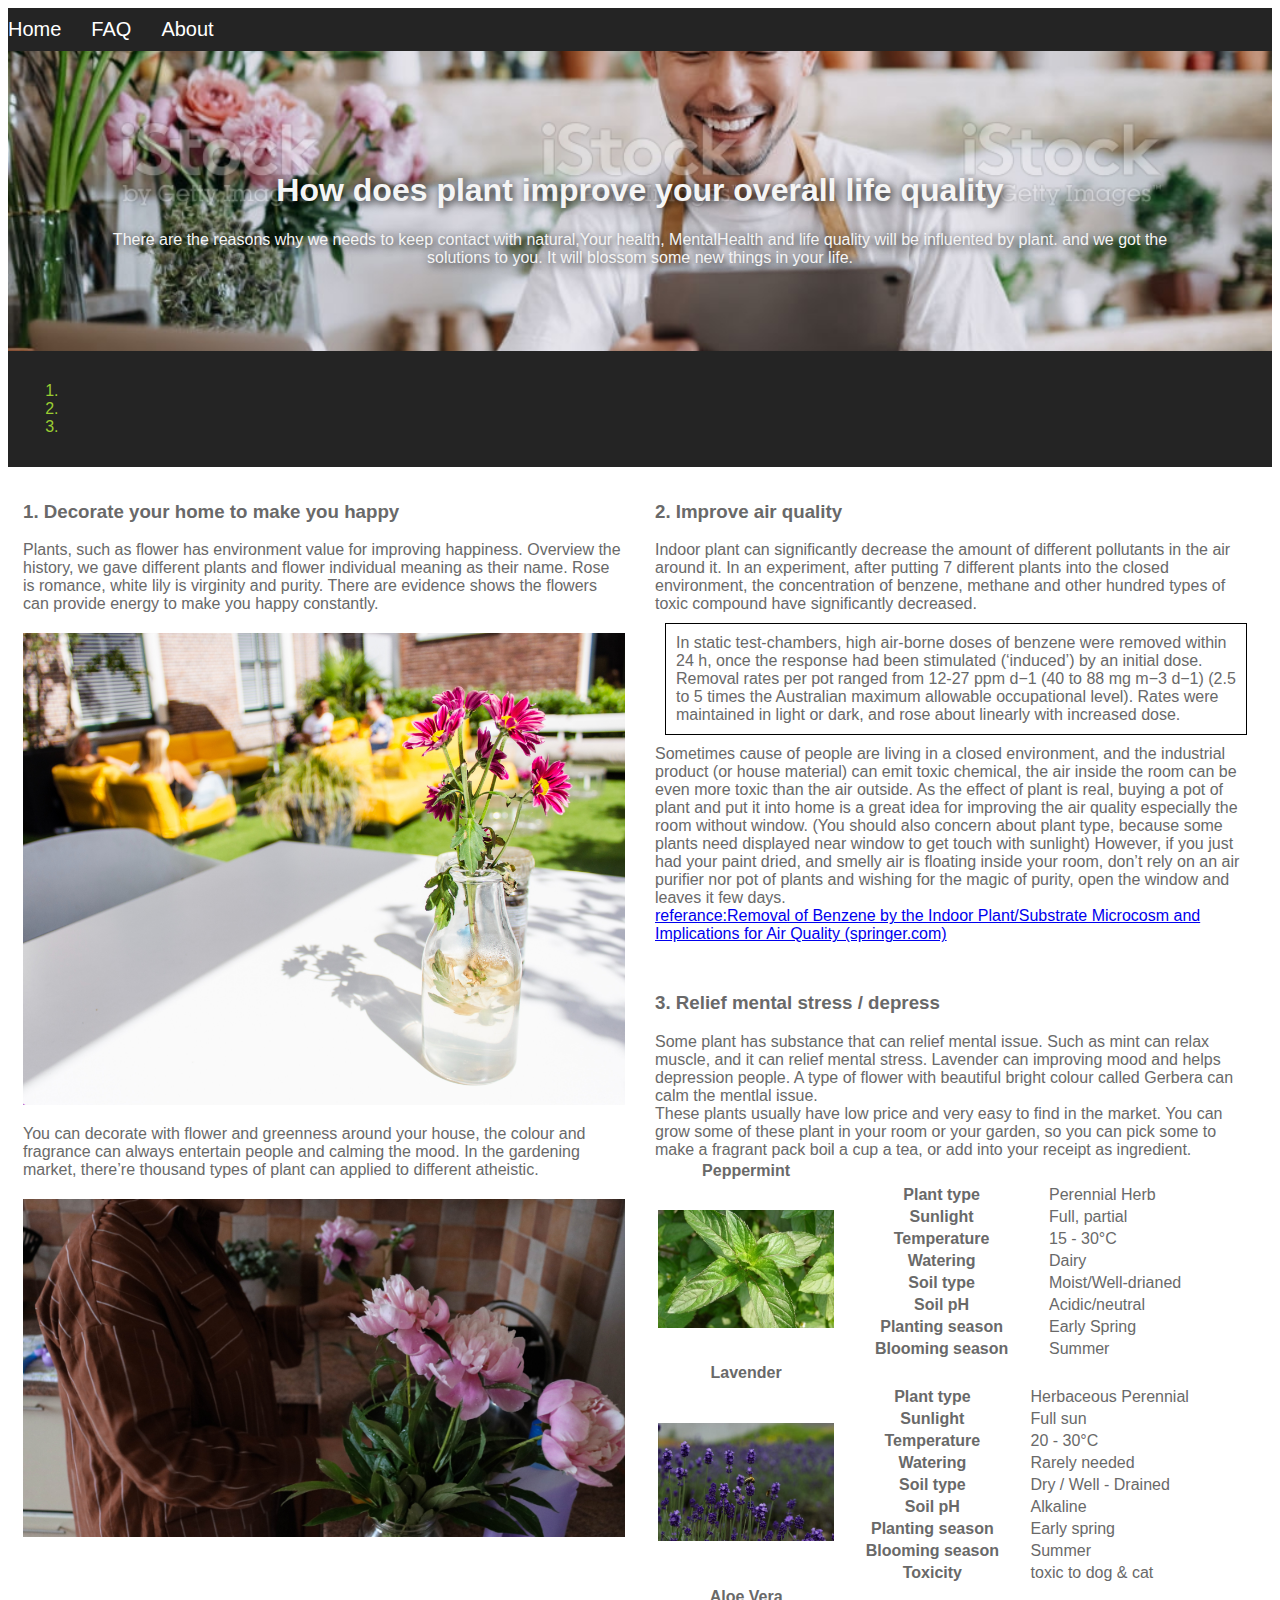
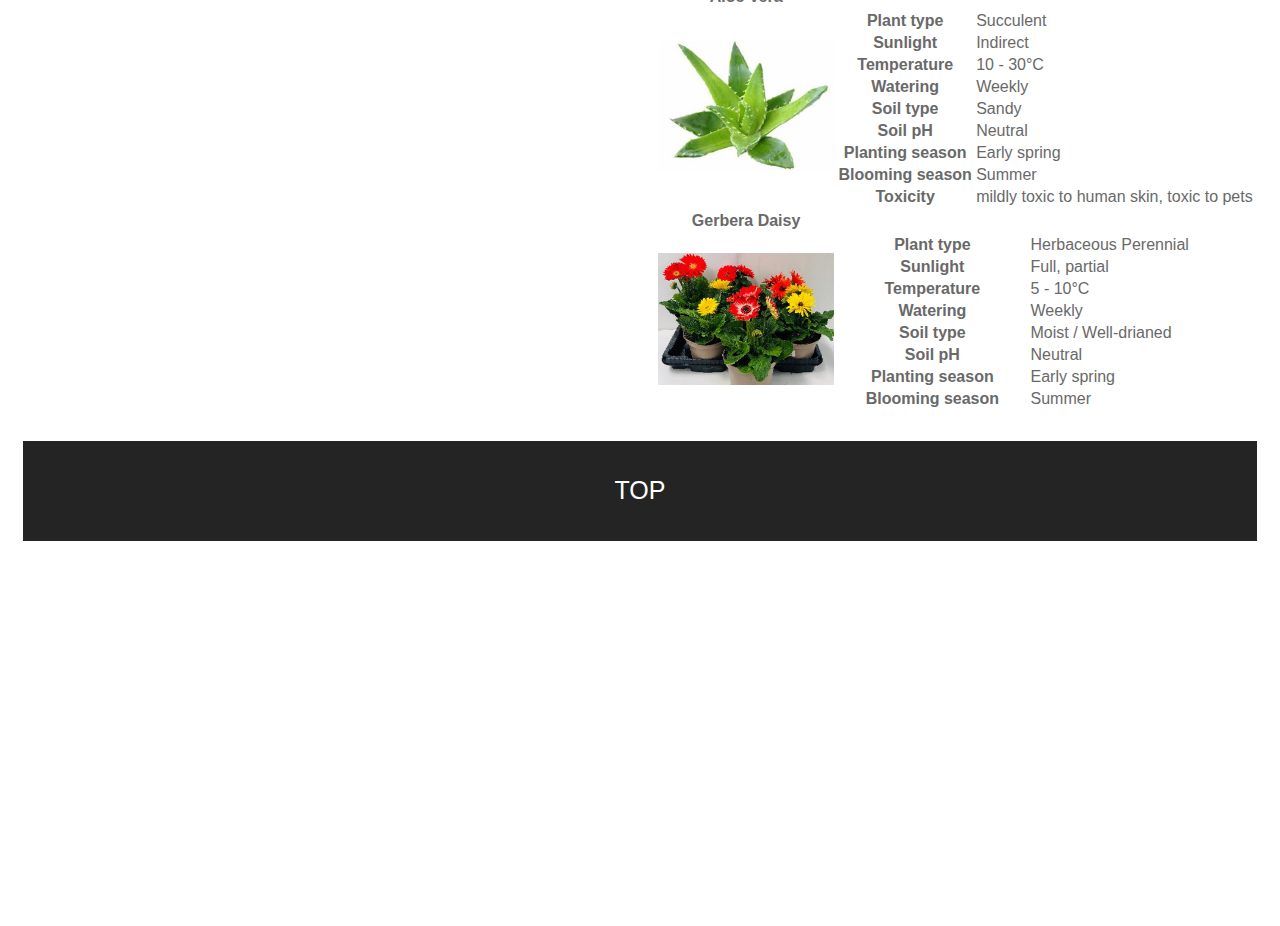
<file: 2.html>
<!DOCTYPE html><html>
    <meta name="viewport"content="width=device-width, initial-scale=1.0">
<head>
<title>2.MentalHealth&AirQuality</title>
        <link rel="icon" type="image/x-icon" href="images/favicon.ico">
        <link rel="stylesheet" href="textstyle.css">
        </head>


<body>

<div class='topnav'>
    <a href='index.html'>Home</a>
    <a href='faq.html'>  FAQ</a>
    <a href='about.html'>About</a>

<div class='header col-12' style="background-image: url('images/istockphoto-1317277259.jpg');">
    <h1>How does plant improve your overall life quality</h1>
    <p> There are the reasons why we needs to keep contact with natural,Your health, MentalHealth and life quality will be influented by plant. 
        and we got the solutions to you. It will blossom some new things in your life.</p>
</div></div>


<div class="col-12 subtitle">
    <ol><li></li>
        <li></li>
        <li></li>
    </ol>

</div>

<div class="col-6 text">
    <h3>1.	Decorate your home to make you happy</h3>
Plants, such as flower has environment value for improving happiness. Overview the history, we gave different plants and flower individual meaning as their name. Rose is romance, white lily is virginity and purity. There are evidence shows the flowers can provide energy to make you happy constantly.
<img class='large_img' src='images/louis-hansel-p3dKWieq-uw-unsplash.jpg'>
You can decorate with flower and greenness around your house, the colour and fragrance can always entertain people and calming the mood. In the gardening market, there’re thousand types of plant can applied to different atheistic.  
<img class="large_img" src='images/kristina-akopova-OwriRibq_us-unsplash.jpg'>
</div>

<div class="col-6 text">
<h3>2.	Improve air quality</h3>
Indoor plant can significantly decrease the amount of different pollutants in the air around it. In an experiment, after putting 7 different plants into the closed environment, the concentration of benzene, methane and other hundred types of toxic compound have significantly decreased.
<div style="border:1px solid black; padding: 10px;margin: 10px;">In static test-chambers, high air-borne doses of benzene were removed within 24 h, once the response had been stimulated (‘induced’) by an initial dose. Removal rates per pot ranged from 12-27 ppm d−1 (40 to 88 mg m−3 d−1) (2.5 to 5 times the Australian maximum allowable occupational level). Rates were maintained in light or dark, and rose about linearly with increased dose.</div>
Sometimes cause of people are living in a closed environment, and the industrial product (or house material) can emit toxic chemical, the air inside the room can be even more toxic than the air outside. As the effect of plant is real, buying a pot of plant and put it into home is a great idea for improving the air quality especially the room without window. 
(You should also concern about plant type, because some plants need displayed near window to get touch with sunlight)
However, if you just had your paint dried, and smelly air is floating inside your room, don’t rely on an air purifier nor pot of plants and wishing for the magic of purity, open the window and leaves it few days.
<br><a href="https://link.springer.com/content/pdf/10.1023/B:WATE.0000038896.55713.5b.pdf">referance:Removal of Benzene by the Indoor Plant/Substrate Microcosm and Implications for Air Quality (springer.com)</a>
</div>

<div class="col-6 text">
    <h3>3.	Relief mental stress / depress</h3>
    Some plant has substance that can relief mental issue. Such as mint can relax muscle, and it can relief mental stress. Lavender can improving mood and helps depression people. A type of flower with beautiful bright colour called Gerbera can calm the mentlal issue. 
<br>
These plants usually have low price and very easy to find in the market. You can grow some of these plant in your room or your garden, so you can pick some to make a fragrant pack boil a cup a tea, or add into your receipt as ingredient. 

<table>     <th>Peppermint</th></tr>
    <th rowspan="10" style="width: 30%;"><img style="width:100%;" src="images/Picture1.jpg"></th>
        <tr><th>Plant type</th>     <td>Perennial Herb      </td></tr>
        <tr><th>Sunlight</th>       <td>Full, partial       </td></tr>
        <tr><th>Temperature</th>    <td>15 - 30°C           </td></tr>
        <tr><th>Watering</th>       <td>Dairy               </td></tr>
        <tr><th>Soil type</th>      <td>Moist/Well-drianed  </td></tr>
        <tr><th>Soil pH</th>        <td>Acidic/neutral      </td></tr>
        <tr><th>Planting season</th><td>Early Spring        </td></tr>
        <tr><th>Blooming season</th><td>Summer              </td></tr>
  </table>
<table>   <th>Lavender</th></tr>
  <th rowspan="11" style="width: 30%;"><img style="width:100%;" src="images/Picture2.jpg"></th>
      <tr><th>Plant type</th>     <td>Herbaceous Perennial  </td></tr>
      <tr><th>Sunlight</th>       <td>Full sun              </td></tr>
      <tr><th>Temperature</th>    <td>20 - 30°C             </td></tr>
      <tr><th>Watering</th>       <td>Rarely needed         </td></tr>
      <tr><th>Soil type</th>      <td>Dry / Well - Drained  </td></tr>
      <tr><th>Soil pH</th>        <td>Alkaline              </td></tr>
      <tr><th>Planting season</th><td>Early spring          </td></tr>
      <tr><th>Blooming season</th><td>Summer                </td></tr>
      <tr><th>Toxicity</th>       <td>toxic to dog & cat    </td></tr>
</table>
<table> <th>Aloe Vera</th></tr>
<th rowspan="11" style="width: 30%;"><img style="width:100%;" src="images/Picture3.jpg"></th>
    <tr><th>Plant type</th>     <td>Succulent               </td></tr>
    <tr><th>Sunlight</th>       <td>Indirect                </td></tr>
    <tr><th>Temperature</th>    <td>10 - 30°C               </td></tr>
    <tr><th>Watering</th>       <td>Weekly                  </td></tr>
    <tr><th>Soil type</th>      <td>Sandy                   </td></tr>
    <tr><th>Soil pH</th>        <td>Neutral                 </td></tr>
    <tr><th>Planting season</th><td>Early spring            </td></tr>
    <tr><th>Blooming season</th><td>Summer                  </td></tr>
    <tr><th>Toxicity</th>       <td>mildly toxic to human skin, toxic to pets</td></tr>
</table>
<table> <th>Gerbera Daisy</th></tr>
<th rowspan="10" style="width: 30%;"><img style="width:100%;" src="images/Picture4.jpg"></th>
    <tr><th>Plant type</th>     <td>Herbaceous Perennial    </td></tr>
    <tr><th>Sunlight</th>       <td>Full, partial           </td></tr>
    <tr><th>Temperature</th>    <td>5 - 10°C                </td></tr>
    <tr><th>Watering</th>       <td>Weekly                  </td></tr>
    <tr><th>Soil type</th>      <td>Moist / Well-drianed    </td></tr>
    <tr><th>Soil pH</th>        <td>Neutral                 </td></tr>
    <tr><th>Planting season</th><td>Early spring            </td></tr>
    <tr><th>Blooming season</th><td>Summer                  </td></tr>
</table>
</div>



<div class="col-12 bottomnav">
    <button onclick="topFunction()" id="myBtn" class='container'>TOP</button>
<script>
    var mybutton = document.getElementById("myBtn");
    // When the user clicks on the button, scroll to the top of the document
    function topFunction() {
        document.body.scrollTop = 0;
        document.documentElement.scrollTop = 0;}
</script>
</div>

</body>
</html>
</file>
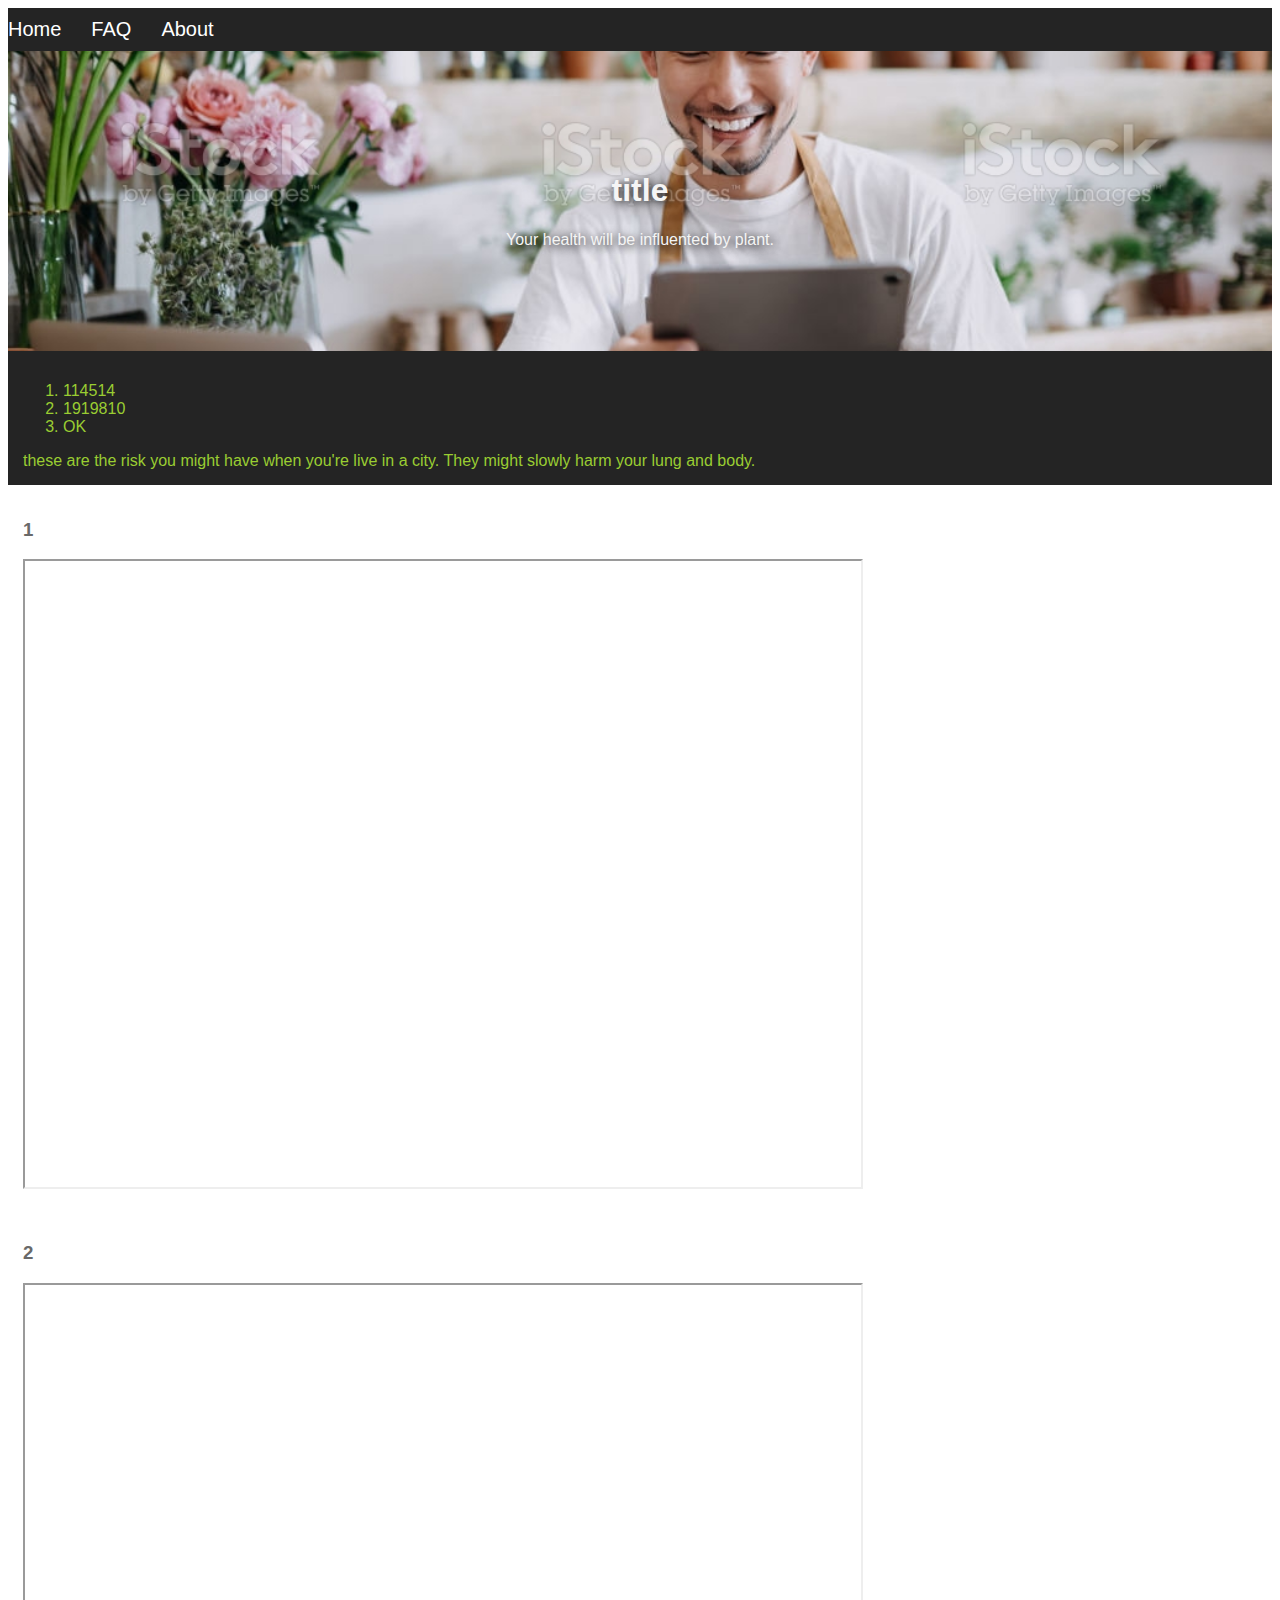
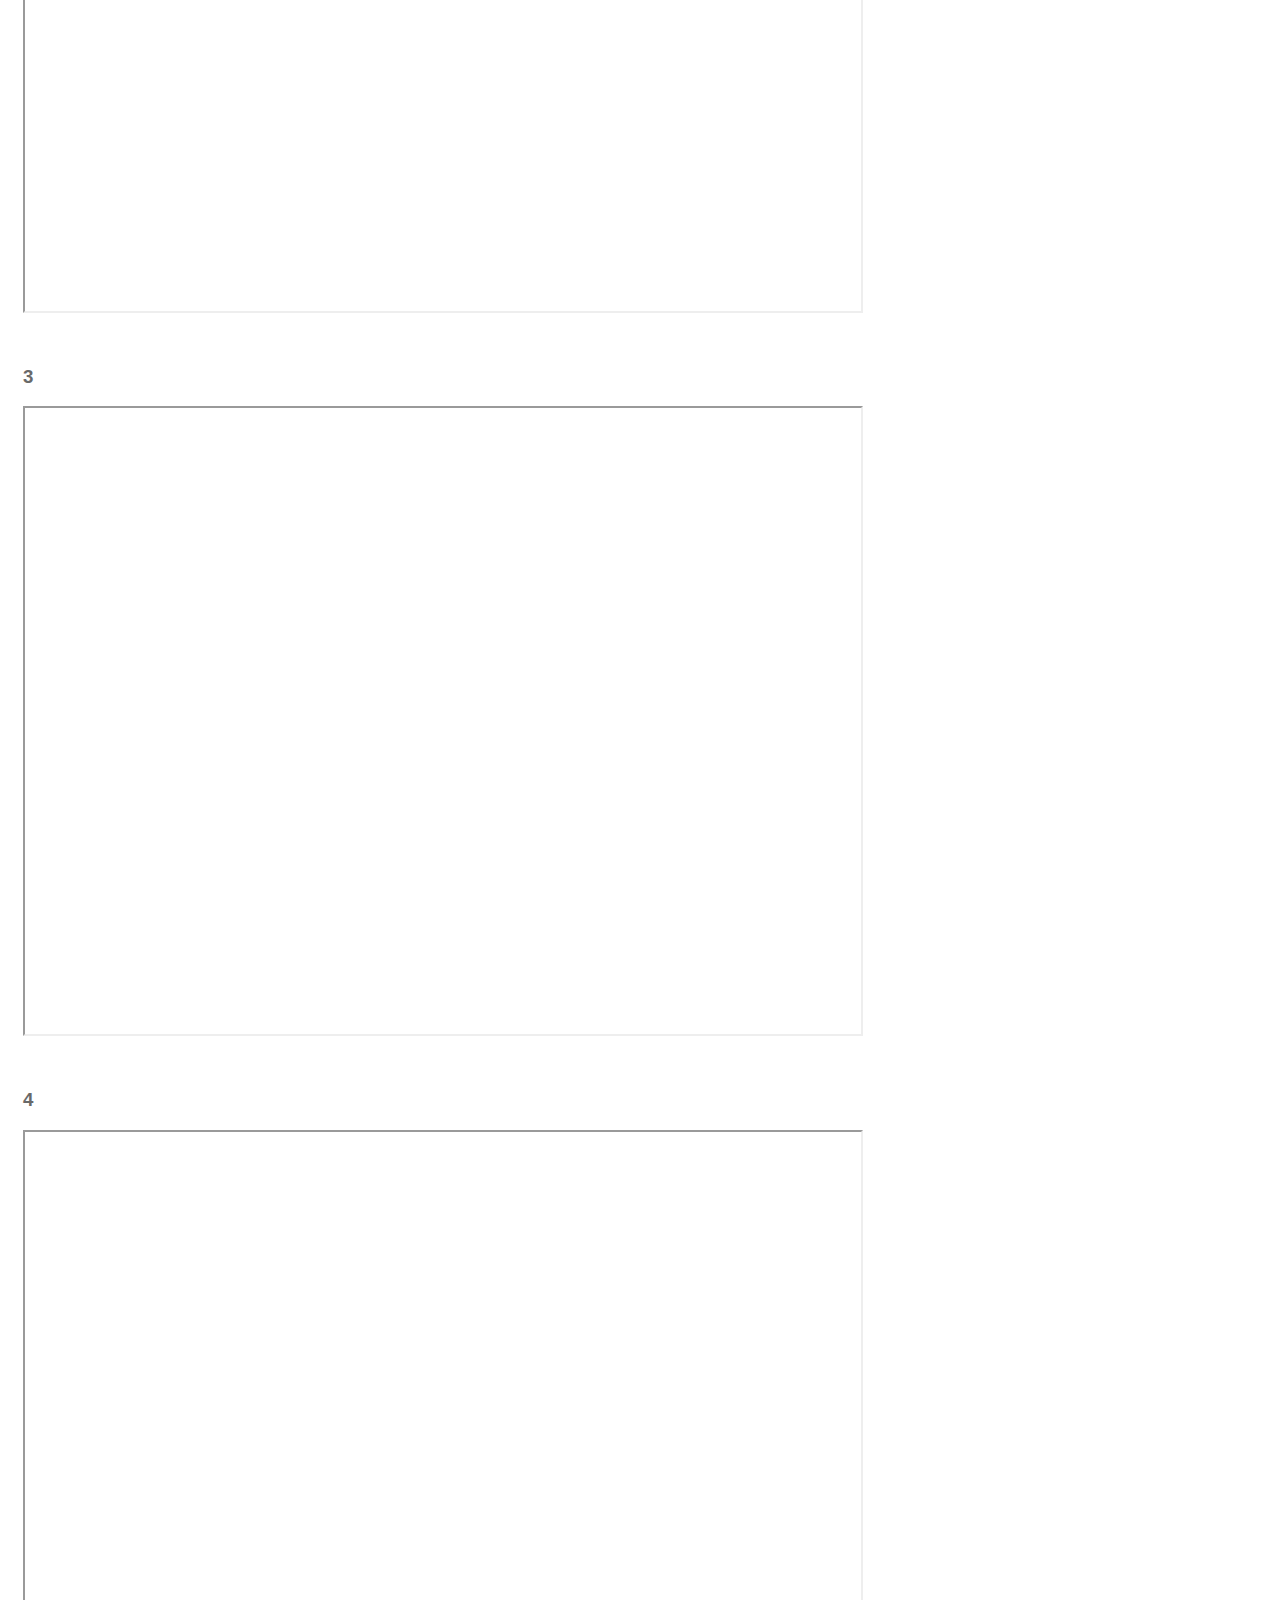
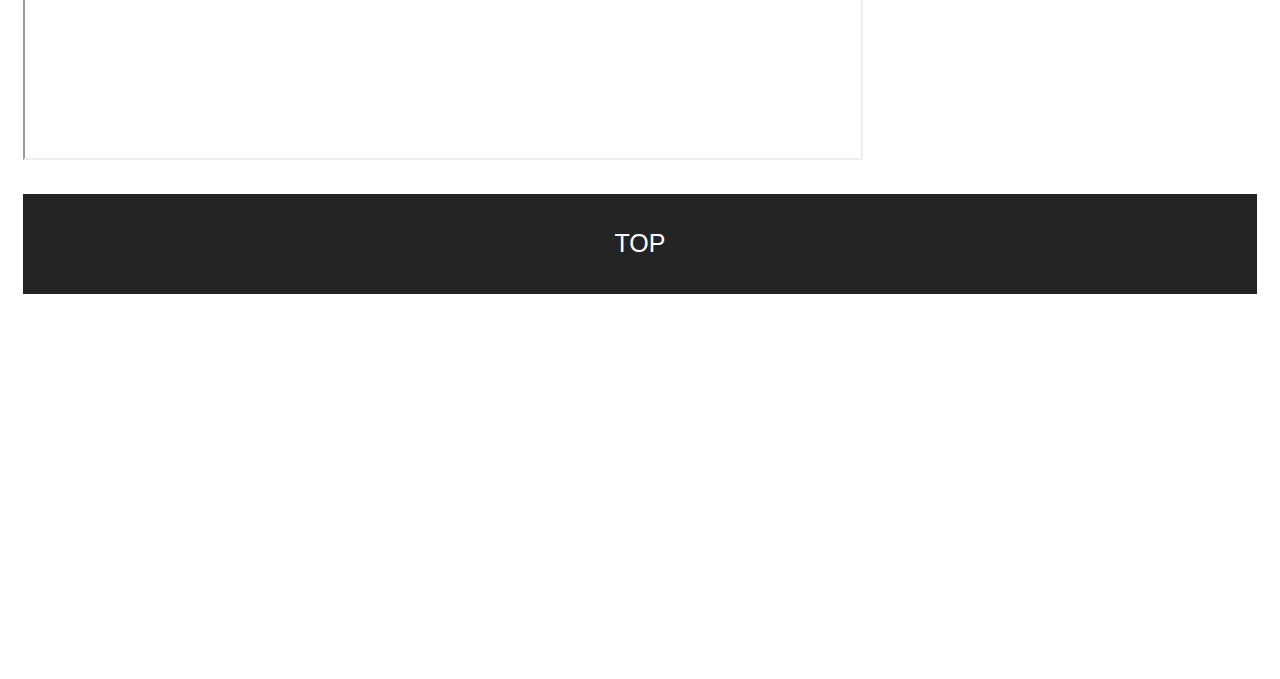
<file: 3.html>
<!DOCTYPE html><html>
    <meta name="viewport"content="width=device-width, initial-scale=1.0">
<head>
<title>3.test</title>
        <link rel="stylesheet" href="textstyle.css">
        <link rel="icon" type="image/x-icon" href="images/favicon.ico">
        </head>


<body>

<div class='topnav'>
    <a href='index.html'>Home</a>
    <a href='faq.html'>  FAQ</a>
    <a href='about.html'>About</a>

<div class='header col-12' style="background-image: url('images/istockphoto-1317277259.jpg');">
    <h1>title</h1>
    <p>Your health will be influented by plant.</p>
</div></div>


<div class="col-12 subtitle">
    <ol><li>114514</li>
        <li>1919810</li>
        <li>OK</li>
    </ol>

    these are the risk you might have when you're live in a city.
    They might slowly harm your lung and body.
</div>

<div class="col-12 text">
    <h3>1</h3>
    <iframe width="840" height="630"
    src="https://www.youtube.com/embed/F37EGZI-Vqs">
    </iframe>
</div>

<div class="col-12 text">
    <h3>2</h3>
    <iframe width="840" height="630"
    src="https://www.youtube.com/embed/LZhnCxG5c6s">
    </iframe>
</div>

<div class="col-12 text">
    <h3>3</h3>
    <iframe width="840" height="630"
    src="https://www.youtube.com/embed/Jh5oX0VRnzk">
    </iframe>
</div>

<div class="col-12 text">
    <h3>4</h3>
    <iframe width="840" height="630"
    src="https://www.youtube.com/embed/WZd4G7ULalk">
    </iframe>
</div>

<div class="col-12 bottomnav" ">
    <button onclick="topFunction()" id="myBtn" class='container'>TOP</button>
<script>
    var mybutton = document.getElementById("myBtn");
    // When the user clicks on the button, scroll to the top of the document
    function topFunction() {
        document.body.scrollTop = 0;
        document.documentElement.scrollTop = 0;}
</script>
</div>

</body>
</html>
</file>
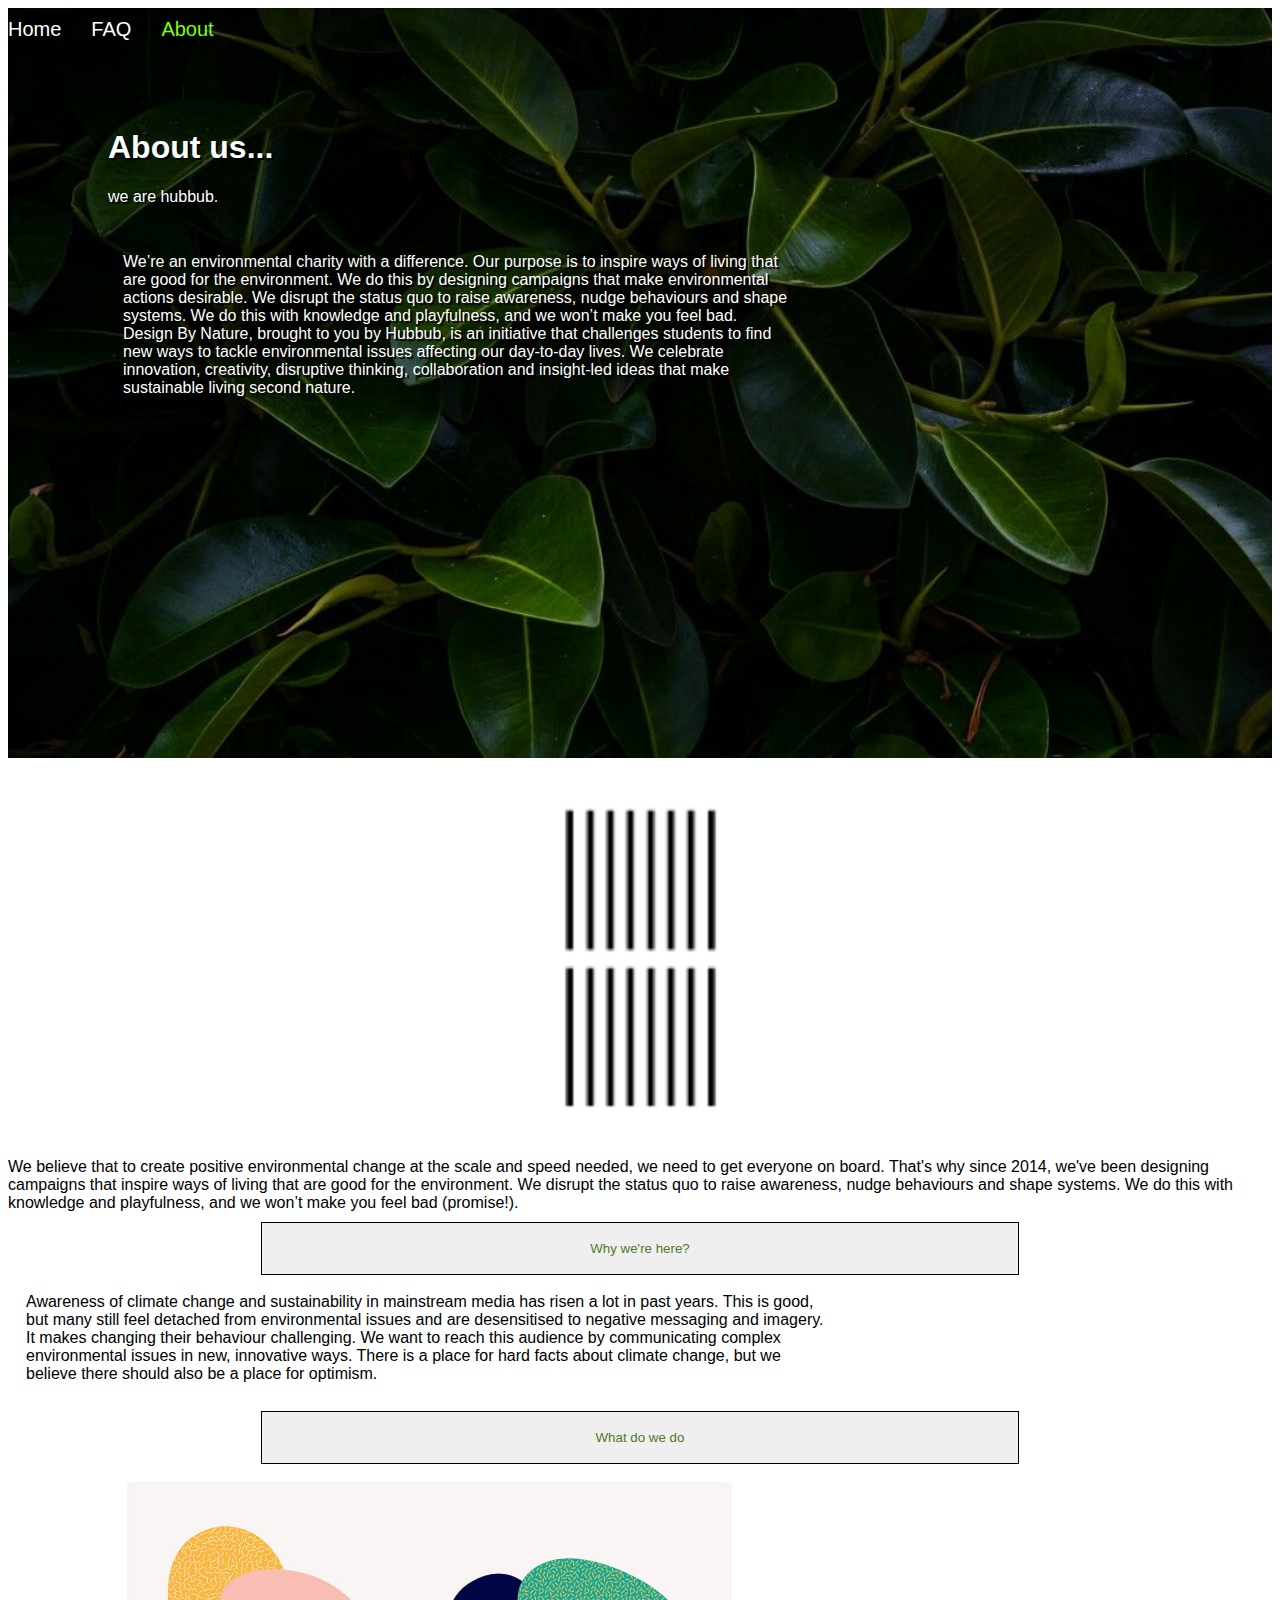
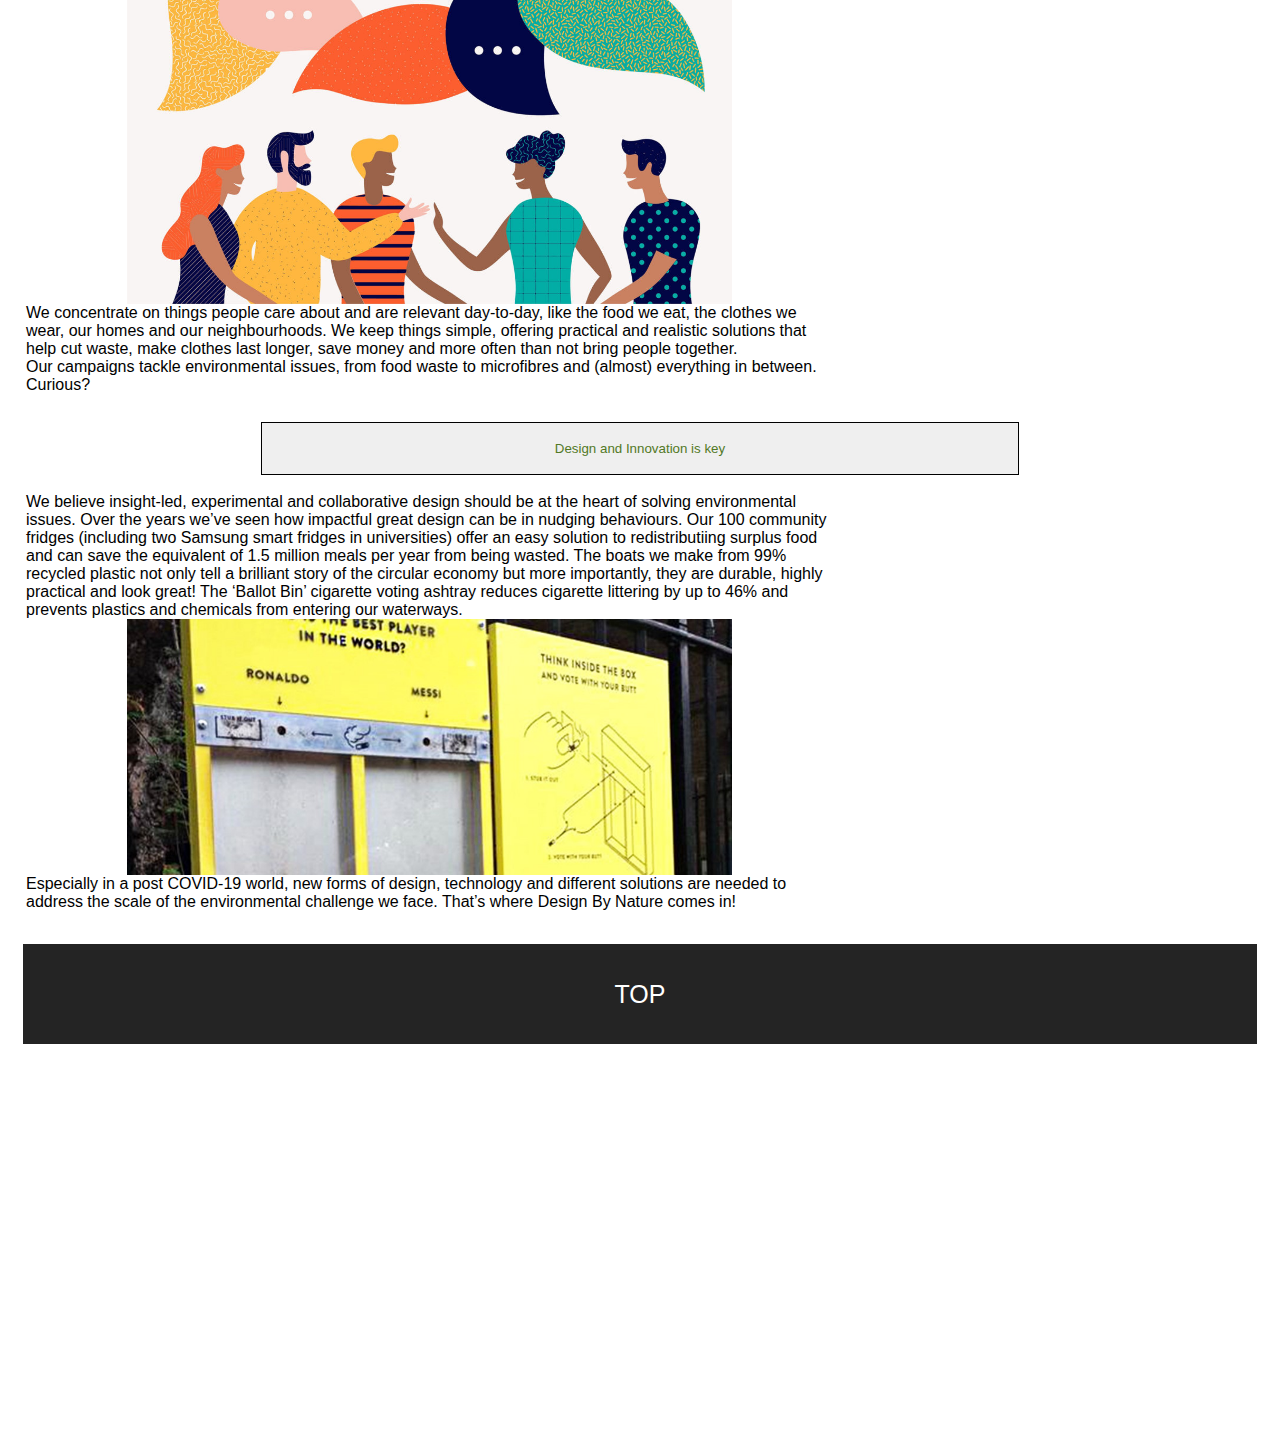
<file: about.html>
<!DOCTYPE html>
<html>
<meta name="viewport"content="width=device-width, initial-scale=1.0">
    <head>
<title>HealthyHome - AboutUs</title>
        <link rel="stylesheet" href="style-menu.css">
        <link rel="icon" type="image/x-icon" href="images/favicon.ico">
</head>


<body>

    <div class='topnav'>
        <a href='index.html'>                   Home</a>
        <a href='faq.html'>                     FAQ</a>
        <a class='active'href='about.html'>     About</a>

    <div class='header' style='height:750px;background-image: url(images/Aboutbg.jpg);'><h1>About us...</h1>
        <p>we are hubbub.</p>
        <p class='col-8'>We’re an environmental charity with a difference. Our purpose is to inspire ways of living 
            that are good for the environment. We do this by designing campaigns that make 
            environmental actions desirable. We disrupt the status quo to raise awareness, nudge 
            behaviours and shape systems. We do this with knowledge and playfulness, and we 
            won’t make you feel bad. <br>
            Design By Nature, brought to you by Hubbub, is an initiative that challenges students to 
            find new ways to tackle environmental issues affecting our day-to-day lives. We celebrate 
            innovation, creativity, disruptive thinking, collaboration and insight-led ideas that make 
            sustainable living second nature.</p></div></div>
            
    <img src="images/hubbublogo.png" style="display:block; margin: auto;">
 
        We believe that to create positive environmental change at the 
        scale and speed needed, we need to get everyone on board. 
        That's why since 2014, we've been designing campaigns that 
        inspire ways of living that are good for the environment. We 
        disrupt the status quo to raise awareness, nudge behaviours 
        and shape systems. We do this with knowledge and playfulness, 
        and we won’t make you feel bad (promise!).

    <button class="accordion col-12">Why we're here?</button>
        <div class="panel col-8">
            Awareness of climate change and sustainability in mainstream 
            media has risen a lot in past years. This is good, but many still 
            feel detached from environmental issues and are desensitised to 
            negative messaging and imagery. It makes changing their behaviour 
            challenging. We want to reach this audience by communicating 
            complex environmental issues in new, innovative ways. There is a 
            place for hard facts about climate change, but we believe there should 
            also be a place for optimism.
        </div>
    <button class="accordion col-12">What do we do</button>
        <div class="panel col-8">
            <img src="images/about2.jpg" style="width:75%;margin: auto; display: block;">
            We concentrate on things people care about and are relevant 
            day-to-day, like the food we eat, the clothes we wear, our homes 
            and our neighbourhoods. We keep things simple, offering practical 
            and realistic solutions that help cut waste, make clothes last longer, 
            save money and more often than not bring people together. <br>
            Our campaigns tackle environmental issues, from food waste to 
            microfibres and (almost) everything in between. Curious?         
        </div>
    <button class="accordion col-12">Design and Innovation is key</button>
        <div class="panel col-8">
            We believe insight-led, experimental and collaborative design should 
            be at the heart of solving environmental issues. Over the years we’ve 
            seen how impactful great design can be in nudging behaviours. Our 100 
            community fridges (including two Samsung smart fridges in universities) 
            offer an easy solution to redistributiing surplus food and can save the 
            equivalent of 1.5 million meals per year from being wasted. The boats 
            we make from 99% recycled plastic not only tell a brilliant story of 
            the circular economy but more importantly, they are durable, highly 
            practical and look great! The ‘Ballot Bin’ cigarette voting ashtray reduces 
            cigarette littering by up to 46% and prevents plastics and chemicals 
            from entering our waterways. <br>
            <img src="images/about3.jfif" style="width:75%;margin: auto; display: block;">
            Especially in a post COVID-19 world, new forms of design, technology 
            and different solutions are needed to address the scale of the 
            environmental challenge we face. 
            That’s where Design By Nature comes in!
        </div>
<script>
    var acc = document.getElementsByClassName("accordion");
    var i;
    
    for (i = 0; i < acc.length; i++) {
      acc[i].addEventListener("click", function() {
        /* Toggle between adding and removing the "active" class,
        to highlight the button that controls the panel */
        this.classList.toggle("active");
    
        /* Toggle between hiding and showing the active panel */
        var panel = this.nextElementSibling;
        if (panel.style.display === "block") {
          panel.style.display = "none";
        } else {
          panel.style.display = "block";
        }
      });
    }
    </script>

<div class="col-12 bottomnav">
    <button onclick="topFunction()" id="myBtn" class='container'>TOP</button>
<script>
    var mybutton = document.getElementById("myBtn");
    // When the user clicks on the button, scroll to the top of the document
    function topFunction() {
        document.body.scrollTop = 0;
        document.documentElement.scrollTop = 0;}
</script>
</body>
</html>
</file>
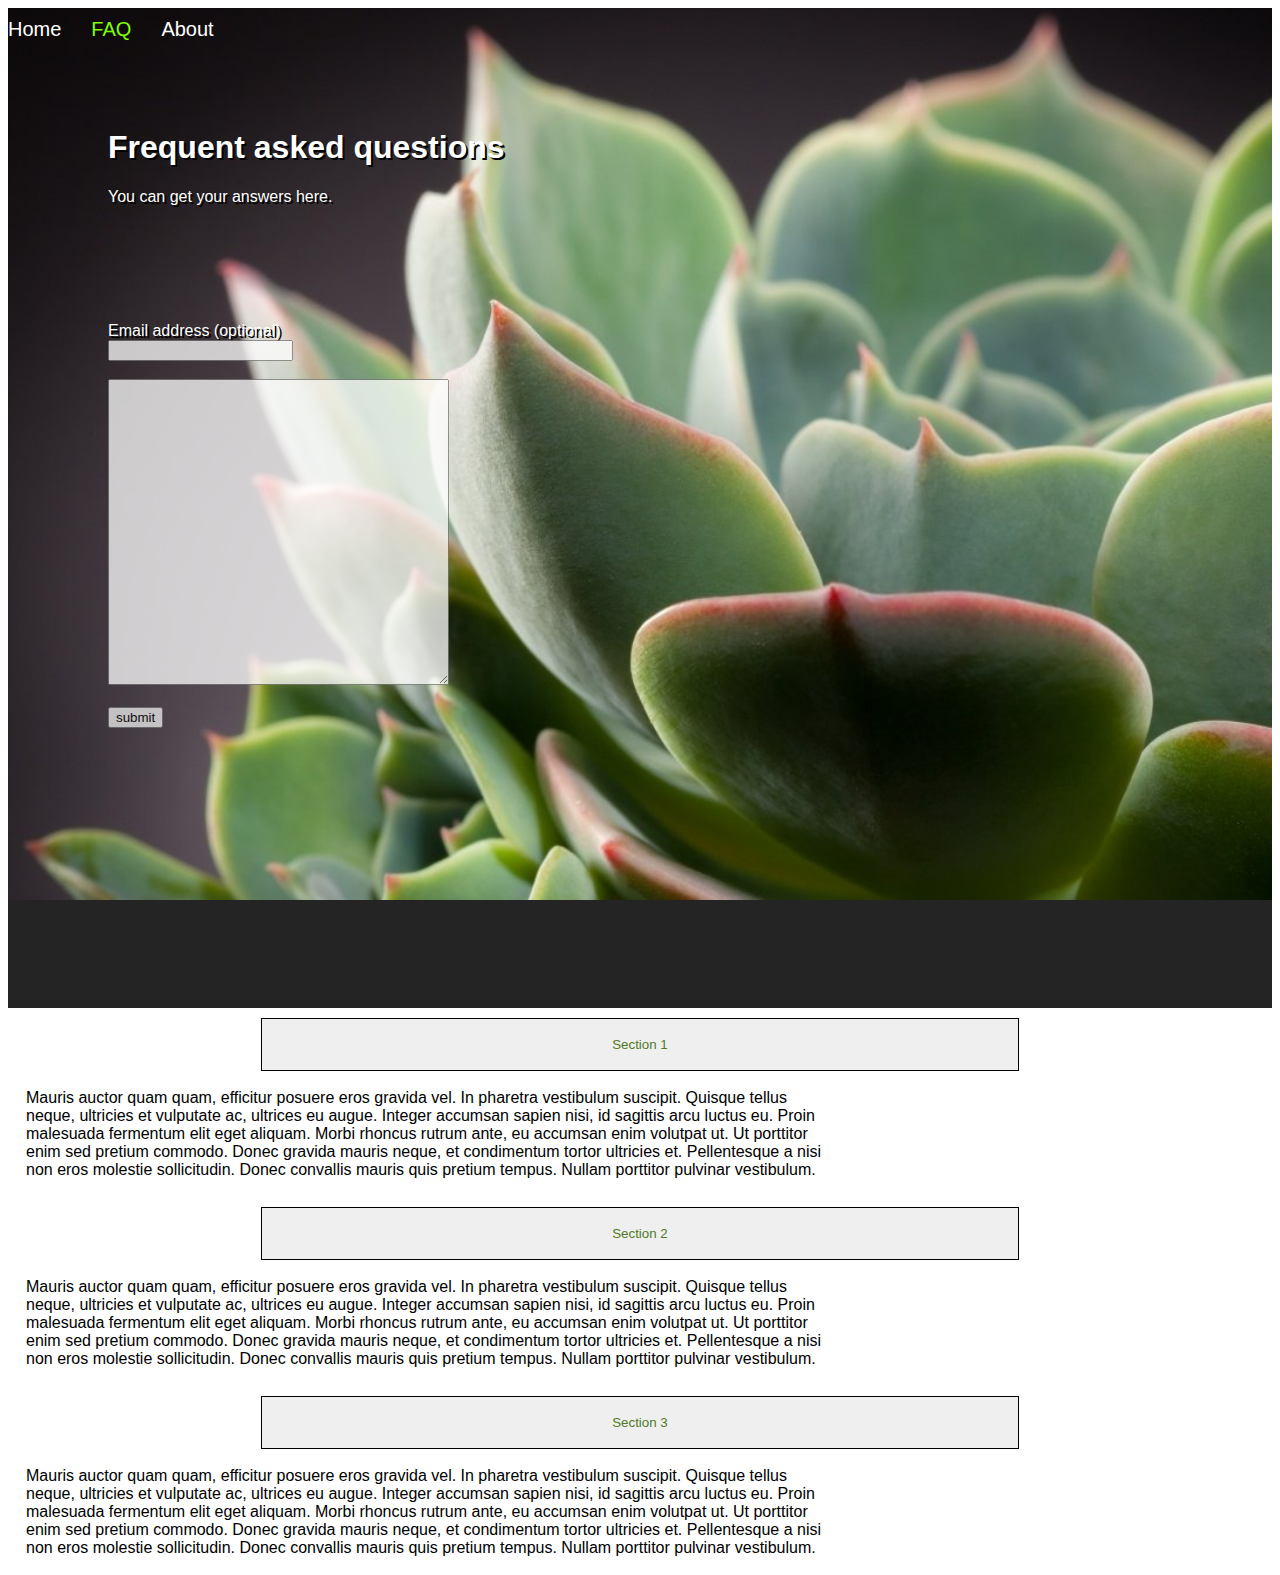
<file: faq.html>
<!DOCTYPE html>
<html>
<head>
        <meta name="viewport"content="width=device-width, initial scale=1.0">
        <title>HealthyHome - FAQ</title>
        <link rel="icon" type="image/x-icon" href="images/favicon.ico">
        <link rel="stylesheet" href="style-menu.css">
</head>


<body>
<div class='topnav'>
        <a href='index.html'>              Home</a>
        <a href='faq.html'class='active'>  FAQ</a>
        <a href='about.html'>              About</a>
<div class='header'style='background-image: url(images/FAQbg.jpg);background-align:right;'><h1>Frequent asked questions</h1>
<p style='padding-bottom:100px;'>You can get your answers here.</p>

<form action='comments.html' method='GET'>
<div>

<label>Email address (optional)</lable><br>
<input  type='text' name='email' id='email' style='opacity:75%;'><br><br>
<textarea name="comment" rows="20" cols="40" style='opacity:75%;' required></textarea><br><br>
<button type='submit'style='opacity:75%;'>submit</button>
</div>
</form>

</div>
</div>
   <button class="accordion col-12">Section 1</button>
        <div class="panel col-8">
            Mauris auctor quam quam, efficitur posuere eros gravida vel. In pharetra vestibulum suscipit. Quisque tellus neque, ultricies et vulputate ac, ultrices eu augue. Integer accumsan sapien nisi, id sagittis arcu luctus eu. Proin malesuada fermentum elit eget aliquam. Morbi rhoncus rutrum ante, eu accumsan enim volutpat ut. Ut porttitor enim sed pretium commodo. Donec gravida mauris neque, et condimentum tortor ultricies et. Pellentesque a nisi non eros molestie sollicitudin. Donec convallis mauris quis pretium tempus. Nullam porttitor pulvinar vestibulum.
        </div>
    <button class="accordion col-12">Section 2</button>
        <div class="panel col-8">
            Mauris auctor quam quam, efficitur posuere eros gravida vel. In pharetra vestibulum suscipit. Quisque tellus neque, ultricies et vulputate ac, ultrices eu augue. Integer accumsan sapien nisi, id sagittis arcu luctus eu. Proin malesuada fermentum elit eget aliquam. Morbi rhoncus rutrum ante, eu accumsan enim volutpat ut. Ut porttitor enim sed pretium commodo. Donec gravida mauris neque, et condimentum tortor ultricies et. Pellentesque a nisi non eros molestie sollicitudin. Donec convallis mauris quis pretium tempus. Nullam porttitor pulvinar vestibulum.
        </div>
    <button class="accordion col-12">Section 3</button>
        <div class="panel col-8">
            Mauris auctor quam quam, efficitur posuere eros gravida vel. In pharetra vestibulum suscipit. Quisque tellus neque, ultricies et vulputate ac, ultrices eu augue. Integer accumsan sapien nisi, id sagittis arcu luctus eu. Proin malesuada fermentum elit eget aliquam. Morbi rhoncus rutrum ante, eu accumsan enim volutpat ut. Ut porttitor enim sed pretium commodo. Donec gravida mauris neque, et condimentum tortor ultricies et. Pellentesque a nisi non eros molestie sollicitudin. Donec convallis mauris quis pretium tempus. Nullam porttitor pulvinar vestibulum.
        </div>
</body>
</html>
</file>
<file: textstyle.css>
*{box-sizing: border-box;}
[class*='col-']{float:left;padding: 15px}

/*for desktop*/
.col-1 {width: 8.33%;}
.col-2 {width: 16.66%;}
.col-3 {width: 25%;}
.col-4 {width: 33.33%;}
.col-5 {width: 41.66%;}
.col-6 {width: 50%;}
.col-7 {width: 58.33%;}
.col-8 {width: 66.66%;}
.col-9 {width: 75%;}
.col-10 {width: 83.33%;}
.col-11 {width: 91.66%;}
.col-12 {width: 100%;}
@media only screen and (max-width: 1000px){
      [class*="col-"] {width: 100%;}}
.box::after {
      content: "";
      clear: both;
      display: table;
  }
body{
   font-family: Arial, Helvetica, sans-serif; 
   color: dimgrey;}

.topnav{
background-color: rgb(36, 36, 36);
overflow: hidden;}
.topnav a{
color: white;         float: left;
text-align:center;      padding: 25px, 20px;
text-decoration: none;  font-size: 20px;;
margin-block: 10px;     margin-right: 30px;
border:none;
font-family: 'Lucida Sans', 'Lucida Sans Regular', 'Lucida Grande', 'Lucida Sans Unicode', Geneva, Verdana, sans-serif;}
.topnav a:hover {border:1px solid white; transition:4s;}
.topnav a.active {color: chartreuse;}

.header{
      color: whitesmoke; text-align: center;
      text-shadow: 2px 2px 10px black;
      padding: 100px;         height: 300px;
      background-image: url('severin-candrian-7d7OR-RvufU-unsplash.jpg');
      background-size: cover; background-repeat: no-repeat;
      background-position: center;
      position: relative; display:block;}

.subtitle{
      float: center; overflow: auto;
      color: yellowgreen;
      font-family: Verdana, Geneva, Tahoma, sans-serif;
      background-color: rgb(36, 36, 36);}

.text{overflow: auto; margin-block-right: 500px; }

.bottomnav{ float: left;
      height: 500px;}
.container {
      height: 100px;width: 100%; font-family: Verdana, Geneva, Tahoma, sans-serif; font-size: 25px;
      color: white;background-color:rgb(36,36,36);border-style: none;}
      .container:hover {background-color:rgb(179, 179, 179);color:#527926; transition: 0.5s;}
  

.large_img{display: block; width: 100%; height: auto; margin-top:20px;margin-bottom: 20px;}
.middle_img{display: inline-block; float: right; width:400px; height: auto;}
.small_img{display: inline-block; width: 100px;height: auto;}
hr{display: block;}
</file>
<file: style-menu.css>
*{box-sizing: border-box;}
[class*='col-']{float:left; padding: 15px;}

/*for desktop*/
.col-1 {width: 8.33%;}
.col-2 {width: 16.66%;}
.col-3 {width: 25%;}
.col-4 {width: 33.33%;}
.col-5 {width: 41.66%;}
.col-6 {width: 50%;}
.col-7 {width: 58.33%;}
.col-8 {width: 66.66%;}
.col-9 {width: 75%;}
.col-10 {width: 83.33%;}
.col-11 {width: 91.66%;}
.col-12 {width: 100%;}
@media only screen and (max-width: 600px) {
    [class*="col-"] {width: 100%;}}


.box::after {
    content: "";
    clear: both;
    display: table;
  }

body{
    font-family: 'Lucida Sans', 'Lucida Sans Regular', 'Lucida Grande', 'Lucida Sans Unicode', Geneva, Verdana, sans-serif;
}
.topnav a:hover {
}
.topnav{
    background-color: rgb(36, 36, 36);
    overflow: hidden;}
.topnav a{
    color: white;         float: left;
    text-align:center;      padding: 25px, 20px;
    text-decoration: none;  font-size: 20px;
    margin-block: 10px;     margin-right: 30px;
    border:none;
    font-family: 'Lucida Sans', 'Lucida Sans Regular', 'Lucida Grande', 'Lucida Sans Unicode', Geneva, Verdana, sans-serif;
}
.topnav a:hover {
    border:1px solid white; transition: 0.4s;
}
.topnav a.active {
    color: chartreuse;
}

div.header{
    padding: 100px;   height: 1000px; 
    color: white;   font-family: Arial; text-shadow: 2px 2px black;
    background-repeat: no-repeat; background-size: cover; background-attachment:fixed;
}

.box{ overflow: auto; margin-block-right: 500px; 
height: 500px;      color: white;
}
.box img{display: block; position:center;}
.box a{
    color: #527926; text-align: center;
    font-size: 30px; text-decoration: none;
}

.text{
    text-align: center; overflow: hidden;
    background-image: url(pawel-czerwinski-lWBZ01XRRoI-unsplash.jpg); 
    background-position: center;
    background-repeat: no-repeat; background-size: cover;
    background-attachment: fixed; 
}
.bottomnav{ 
    height: 500px;
}
.container {
    height: 100px; width: 100%; font-family: Verdana, Geneva, Tahoma, sans-serif; font-size: 25px;
    color: white;background-color:rgb(36, 36, 36);border-style: none;
    transition: 0.5s;
}
.container:hover {
    background-color:black;color: yellowgreen;
}

.accordion {
    color:#527926;
    cursor: pointer;        
    padding: 18px;  
    margin-left: 20%;
    margin-top: 10px;
    width: 60%;
    text-align: center;       
    border: 1px solid black;           
    outline: none;
    transition: 0.4s;}
.accordion:hover {
    color: greenyellow;
}
.panel {
    padding: 18px;
    display: block;
    overflow: auto;
    
}

#527926
#7f2734
#672034
#9bb1ae
</file>
